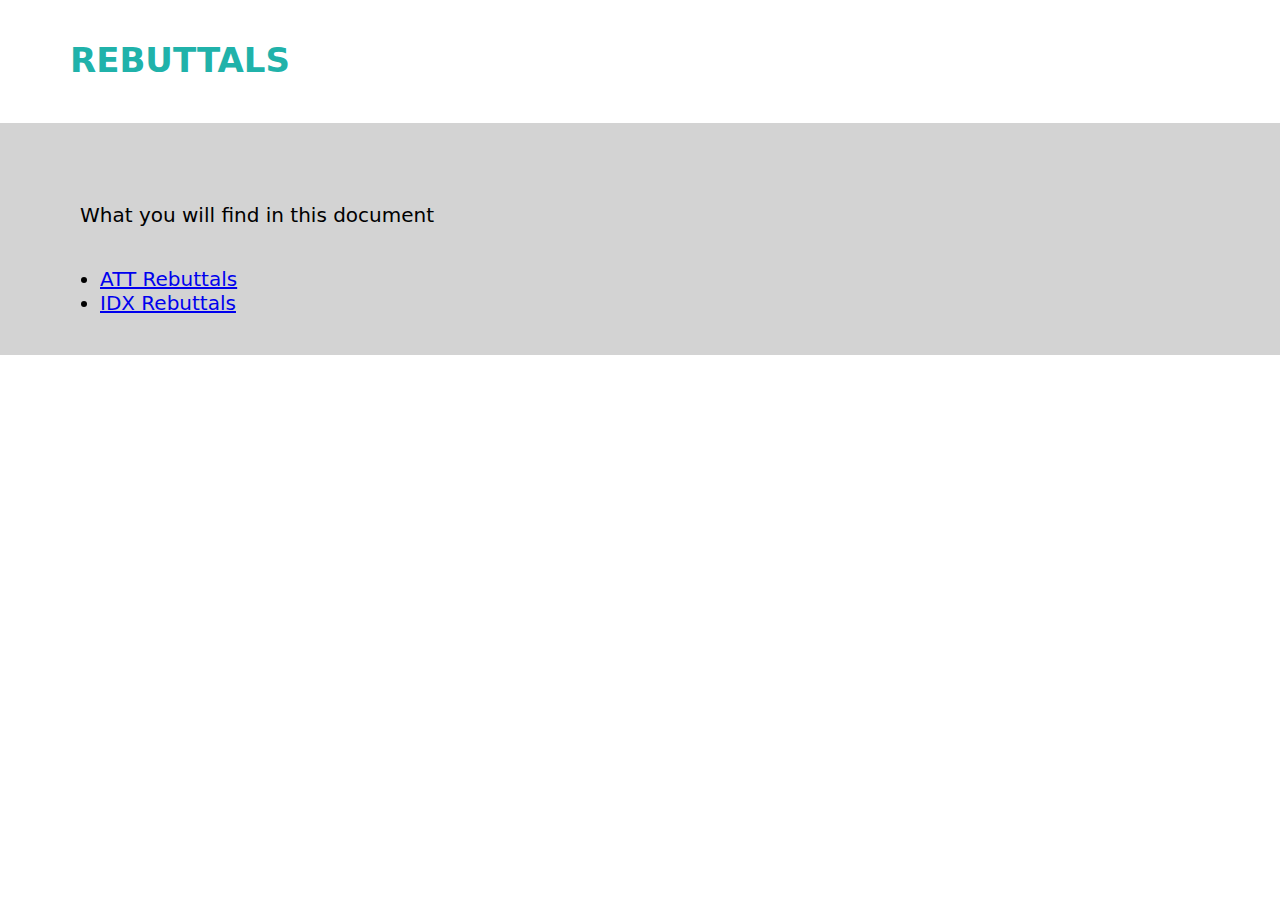
<file: index.html>
<!DOCTYPE html>
<head>
    <meta charset="UTF-8">
    <title>Rebuttals</title>
    <link rel="stylesheet" href="style.css">
</head>
<body>
    <h1>REBUTTALS</h1>
    <div class="top_page">
    <br>
    
    <div class="list">
        <p>What you will find in this document</p>
        <ul>
            <li><a href="./ATT.html">ATT Rebuttals</a></li>
            <li><a href="./IDX.html">IDX Rebuttals</a></li>
        </ul>     
    </div>
</file>
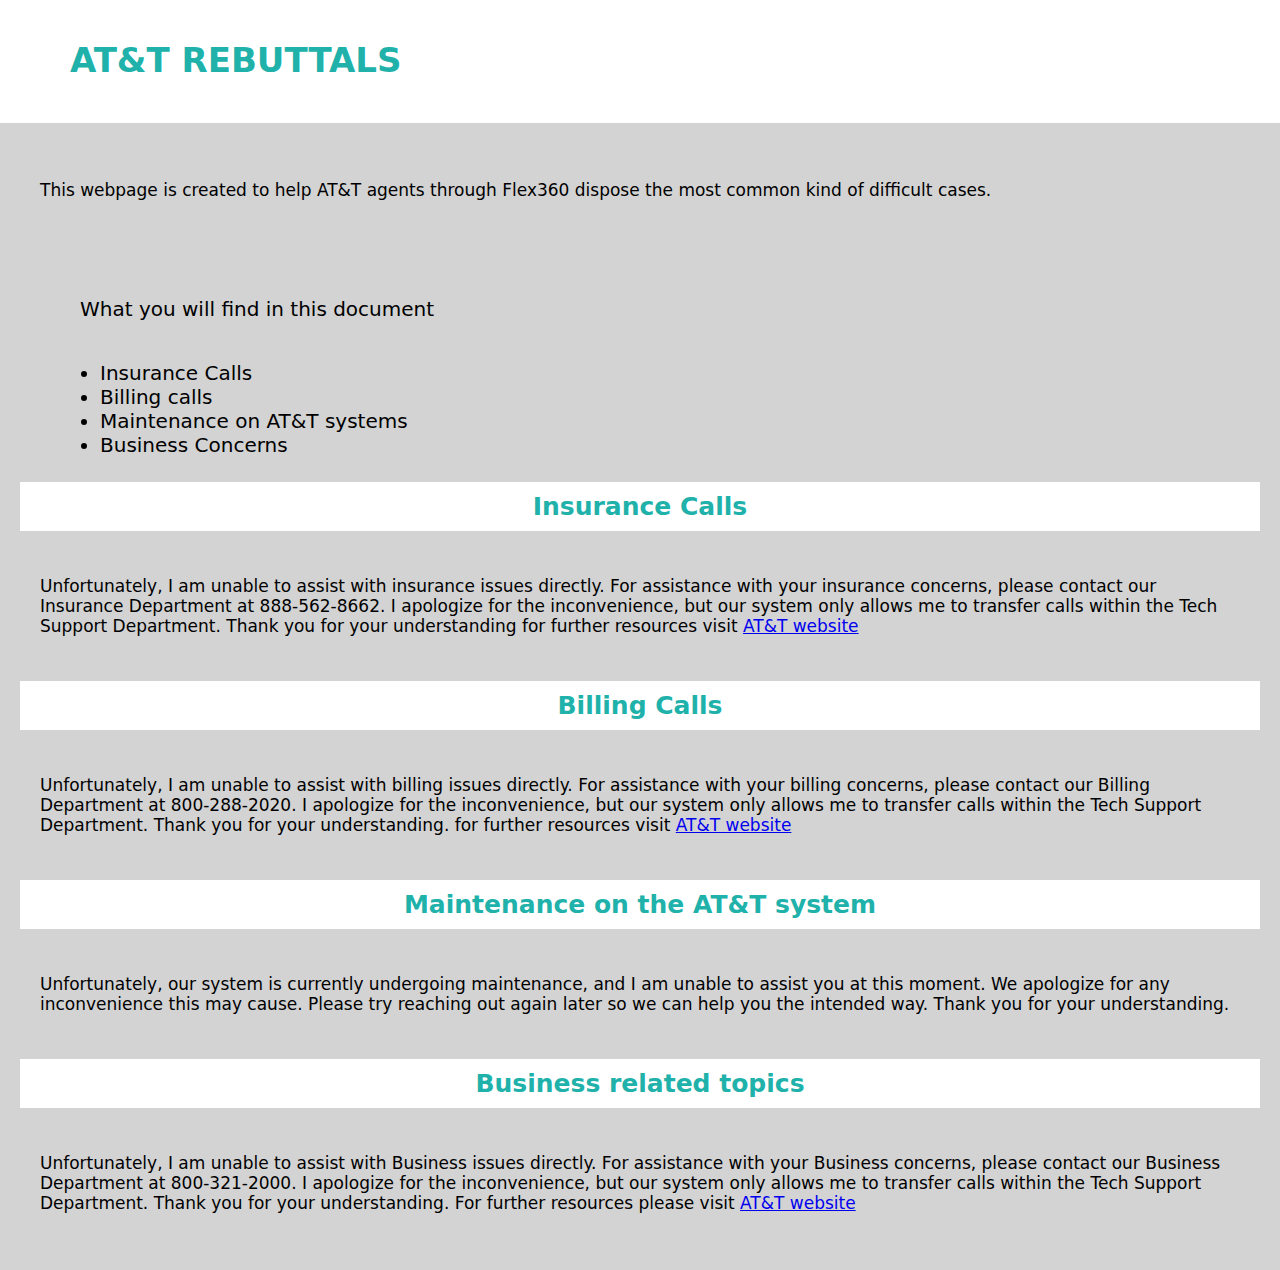
<file: ATT.html>
<!DOCTYPE html>
<head>
    <meta charset="UTF-8">
    <title>AT&T rebuttals</title>
    <link rel="stylesheet" href="style.css">
</head>
<body>
    <h1>AT&T REBUTTALS</h1>
    <div class="top_page">
    <div class="first">
        <p>This webpage is created to help AT&T agents through Flex360 dispose the most common kind of difficult cases.</p>
    </div>
    <br>
    
    <div class="list">
        <p>What you will find in this document</p>
        <ul>
            <li>Insurance Calls</li>
            <li>Billing calls</li>
            <li>Maintenance on AT&T systems</li>
            <li>Business Concerns</li>
        </ul>     
    </div>
    

    <h3>Insurance Calls</h3>
    <p>Unfortunately, I am unable to assist with insurance issues directly. 
        For assistance with your insurance concerns, please 
        contact our Insurance Department at 888-562-8662. 
        I apologize for the inconvenience, but our system only allows 
        me to transfer calls within the Tech Support Department. 
        Thank you for your understanding 
        for further resources visit <a href="https://www.asurion.com/claims/att">AT&T website</a></p>

    <h3>Billing Calls</h3>
    <p>Unfortunately, I am unable to assist 
        with billing issues directly. 
        For assistance with your billing 
        concerns, please contact our Billing 
        Department at 800-288-2020. 
        I apologize for the inconvenience, 
        but our system only allows me to 
        transfer calls within the Tech Support 
        Department. Thank you for your understanding.
        for further resources visit <a href="https://www.att.com/support/my-account/">AT&T website</a></p>

    <h3>Maintenance on the AT&T system</h3>
    <p>Unfortunately, our system is currently
        undergoing maintenance, and I am 
        unable to assist you at this moment. 
        We apologize for any inconvenience 
        this may cause. 
        Please try reaching out again later so we can 
        help you the intended way.
        Thank you for your understanding.
        </p>

        <h3>Business related topics</h3>
        <p>Unfortunately, I am unable to assist 
            with Business issues directly. 
            For assistance with your Business 
            concerns, please contact our Business 
            Department at 800-321-2000. 
            I apologize for the inconvenience, 
            but our system only allows me to 
            transfer calls within the Tech Support 
            Department. Thank you for your understanding.
            For further resources please visit <a href="https://www.business.att.com/support/contact.html">AT&T website</a>
        </p>

</body>
</file>
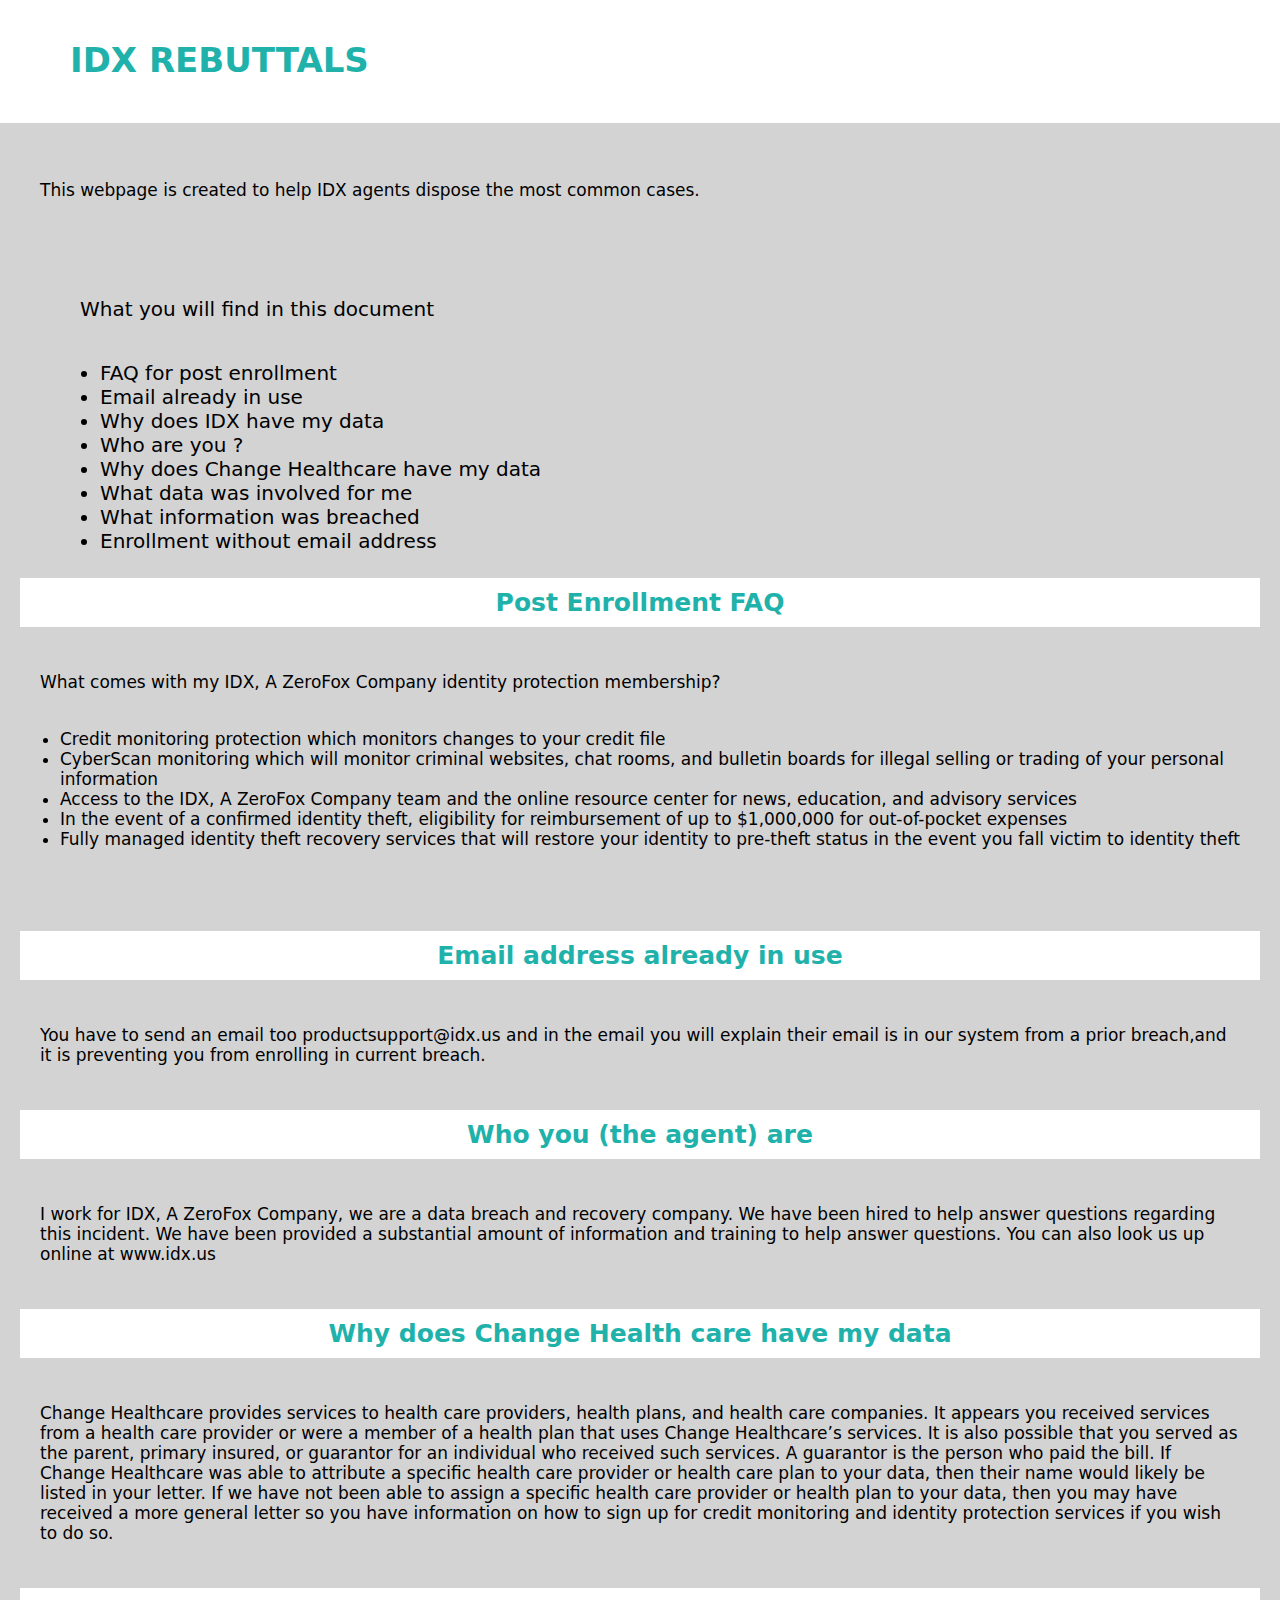
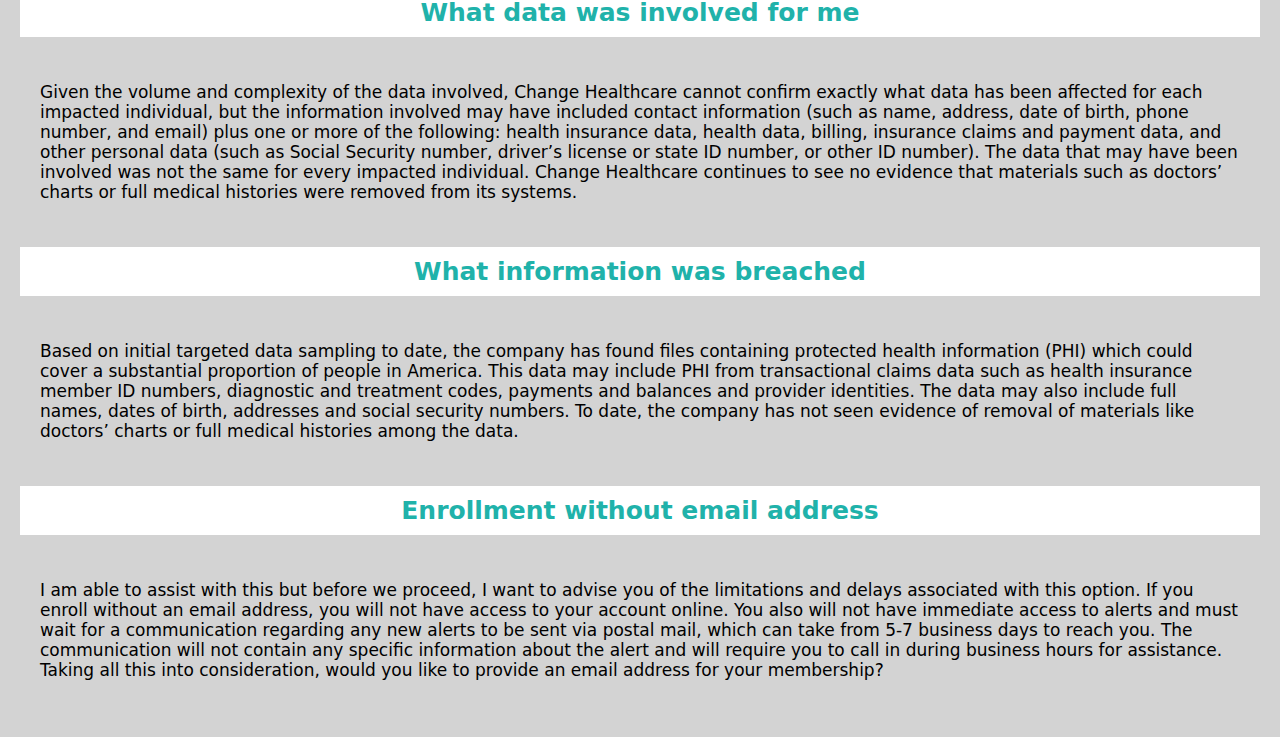
<file: IDX.html>
<!DOCTYPE html>
    <head>
        <meta charset="UTF-8">
        <title> IDX Rebuttals</title>
        <link rel="stylesheet" href="style.css">
    </head>

    <body>
        <h1>IDX REBUTTALS</h1>
        <div class="top_page">
        <div class="first">
            <p>This webpage is created to help IDX agents dispose the most common cases.</p>
        </div>
        <br>

        <div class="list">
            <p>What you will find in this document</p>
            <ul>
                <li>FAQ for post enrollment</li>
                <li>Email already in use</li>
                <li>Why does IDX have my data</li>
                <li>Who are you ?</li>
                <li>Why does Change Healthcare have my data</li>
                <li>What data was involved for me</li>
                <li>What information was breached</li>
                <li>Enrollment without email address</li>
            </ul>     
        </div>

        <h3>Post Enrollment FAQ</h3>
        <p>What comes with my IDX, A ZeroFox Company identity protection membership?
            <ul>
                <li>Credit monitoring protection which monitors changes to your credit file</li>
                <li>
                    CyberScan monitoring which will monitor criminal websites, chat rooms, and bulletin 
                    boards for illegal selling or trading of your personal information
                </li>
                <li>
                    Access to the IDX, A ZeroFox Company team and the online resource center for news, 
                    education, and advisory services
                </li>
                <li>
                    In the event of a confirmed identity theft, eligibility for reimbursement of up to 
                    $1,000,000 for out-of-pocket expenses
                </li>
                <li>
                    Fully managed identity theft recovery services that will restore your identity to pre-theft 
                    status in the event you fall victim to identity theft
                </li>
            </ul>
        </p>

        <h3>Email address already in use</h3>
        <p>You have to send an email too productsupport@idx.us and in the email you will explain their email is in our system from a prior breach,and it is preventing you from enrolling in current breach.</p>

        <h3>Who you (the agent) are</h3>
        <p>
            I work for IDX, A ZeroFox Company, we are a data breach and recovery company. We 
            have been hired to help answer questions regarding this incident. We have been provided a 
            substantial amount of information and training to help answer questions. You can also look 
            us up online at www.idx.us
        </p>

        <h3>Why does Change Health care have my data </h3>
        <p>
            Change Healthcare provides services to health care providers, health plans, and health care companies. It appears you received services from a health care provider or were a member of a health plan that uses Change Healthcare’s services. It is also possible that you served as the parent, primary insured, or guarantor for an individual who received such services. 
            A guarantor is the person who paid the bill. If Change Healthcare was able to attribute a specific health care provider or health care plan to your data, then their name would likely be listed in your letter.  If we have not been able to assign a specific health care provider or health plan to your data, then you may have received a more general letter so you have information on how to sign up for credit monitoring and identity protection services if you wish to do so.
        </p>

        <h3>What data was involved for me</h3>
        <p>
            Given the volume and complexity of the data involved, Change Healthcare cannot confirm exactly what data has been affected for each impacted individual, but the information involved may have included contact information (such as name, address, date of birth, phone number, and email) plus one or more of the following: health insurance data, health data, billing, insurance claims and payment data, and other personal data (such as Social Security number, driver’s license or state ID number, or other ID number). 
            The data that may have been involved was not the same for every impacted individual. Change Healthcare continues to see no evidence that materials such as doctors’ charts or full medical histories were removed from its systems.
        </p>

        <h3>What information was breached</h3>
        <p>
            Based on initial targeted data sampling to date, the company has found files containing protected health information (PHI) which could cover a substantial proportion of people in America. This data may include PHI from transactional claims data such as health insurance member ID numbers, diagnostic and treatment codes, payments and balances and provider identities. The data may also include full names, dates of birth, addresses and social security numbers. To date, the company has not seen evidence of removal
            of materials like doctors’ charts or full medical histories among the data.
        </p>

        <h3>Enrollment without email address</h3>
        <p>
            I am able to assist with this but before we proceed, I want to advise you of the limitations and delays associated with this option.  If you enroll without an email address, you will not have access to your account online. You also will not have immediate access to alerts and must wait for a communication regarding any new alerts to be sent via postal mail, which can take from 5-7 business days to reach you. 
            The communication will not contain any specific information about the alert and will require you to call in during business hours for assistance. Taking all this into consideration, would you like to provide an email address for your membership?
        </p>

    </body>
</file>
<file: style.css>
h1 {
    margin-top: 20px;
    margin-left: 50px;
    padding: 20px;
    background-color: white;
    color: lightseagreen;
    
}

body {
    margin: 0px;
    font-size: 17px;
    font-family: system-ui, -apple-system, BlinkMacSystemFont, 'Segoe UI', Roboto, Oxygen, Ubuntu, Cantarell, 'Open Sans', 'Helvetica Neue', sans-serif;
}

h3 {
    text-align: center;
    color: lightseagreen;
    padding: 10px ;
    border-color: white;
    background-color: white;
    font-size: 25px;
}

.list {
    margin-top: 20px;
    margin-bottom: 20px;
    margin-left: 40px;
    font-size: 20px;
}

.top_page {
    padding: 20px;
    background-color: lightgrey;
}

p {
    padding-left: 10px;
    background-color: lightgrey;
    padding: 20px;
}
</file>
